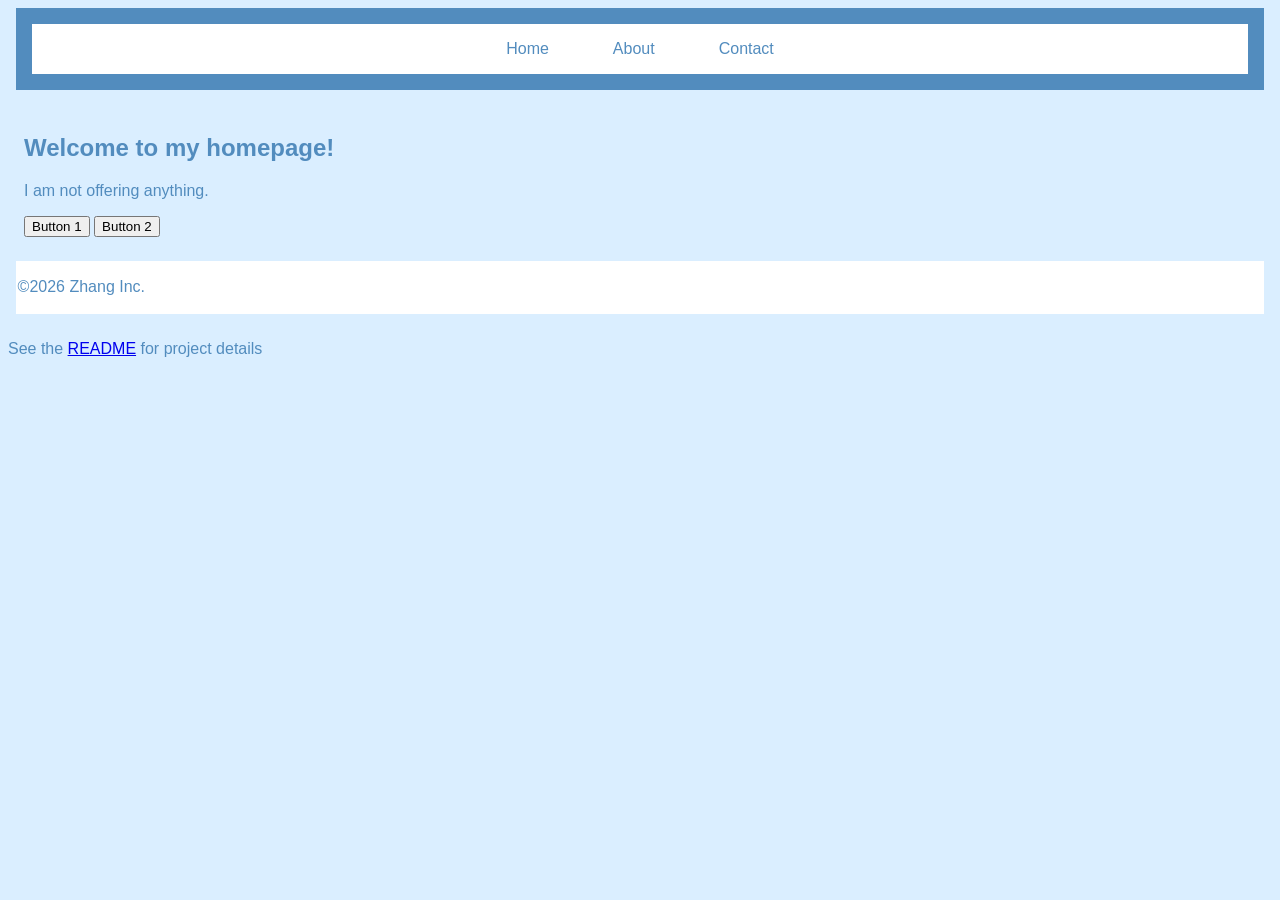
<file: index.html>
<!DOCTYPE html>
<html lang="en">
<head>
    <meta charset="UTF-8">
    <title>Zhang, Zoey - 5.1 Individual Project</title>
    <link rel="stylesheet" href="styles.css"
    <script src="script.js" defer></script>
</head>
<body>
    <header>
        <nav>
            <ul>
                <li><a href="index.html">Home</a></li>
                <li><a href="index.html">About</a></li>
                <li><a href="index.html">Contact</a></li>
            </ul>
        </nav>
    </header>
    <main>
        <section class="hero">
            <h1> Welcome to my homepage!</h1>
            <p> I am not offering anything.</p>
            <button id="button1">Button 1</button>
            <button id="button2">Button 2</button>

        </section>
    </main>
    <footer>
        <p>&copy;2026 Zhang Inc.</p>
    </footer>
    <br>See the <a href="README.md">README</a> for project details
</body>
</html>
</file>
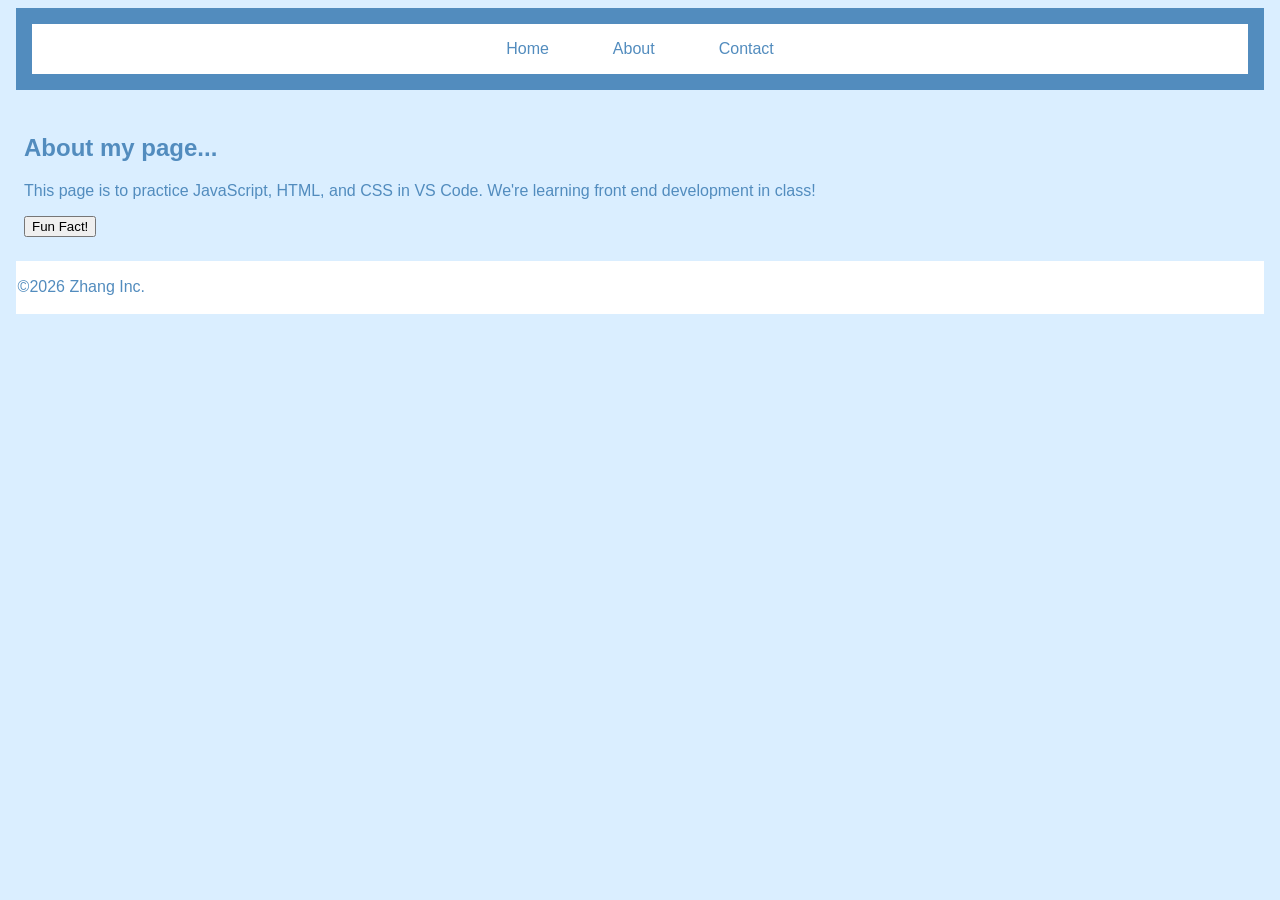
<file: about.html>
<!DOCTYPE html>
<html lang="en">
<head>
    <meta charset="UTF-8">
    <title>Zhang, Zoey - 5.1 Individual Project</title>
    <link rel="stylesheet" href="styles.css">
    <script src="script.js" defer></script>
</head>
<body>
    <header>
        <nav>
            <ul>
                <li><a href="index.html">Home</a></li>
                <li><a href="about.html">About</a></li>
                <li><a href="contact.html">Contact</a></li>
            </ul>
        </nav>
    </header>
    <main>
        <section class="hero">
            <h1>About my page...</h1>
            <p>This page is to practice JavaScript, HTML, and CSS in VS Code. We're learning front end development in class!</p>
            <button id="funFact">Fun Fact!</button>
      <p id="factText" hidden>The first computer, ENIAC, weighed nearly 30 tons and occupied 1,800 square feet!</p>
        </section>
    </main>
    <footer>
        <p>&copy;2026 Zhang Inc.</p>
    </footer>

</body>
</html>
</file>
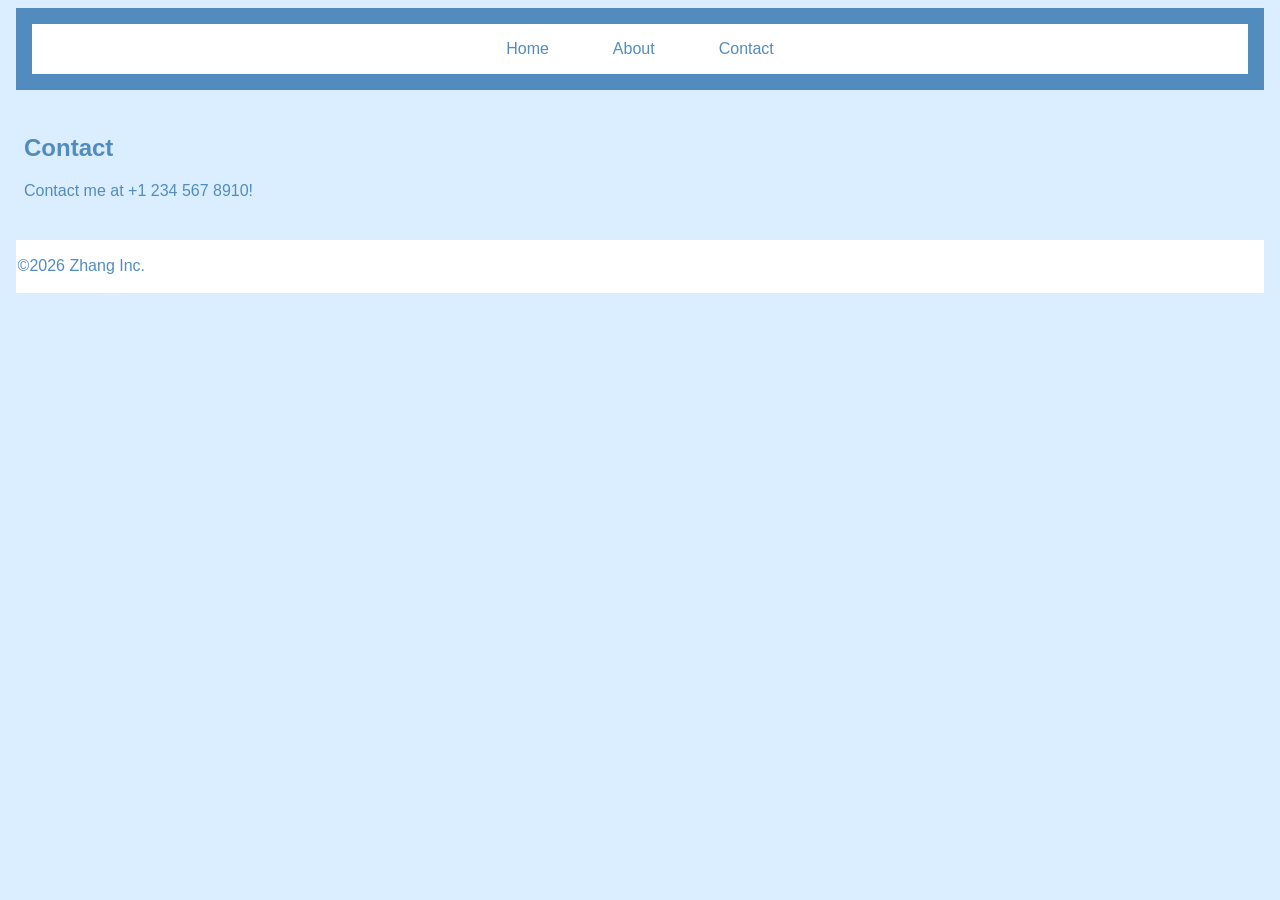
<file: contact.html>
<!DOCTYPE html>
<html lang="en">
<head>
    <meta charset="UTF-8">
    <title>Zhang, Zoey - 5.1 Individual Project</title>
    <link rel="stylesheet" href="styles.css">
    <script src="script.js" defer></script>
</head>
<body>
    <header>
        <nav>
            <ul>
                <li><a href="index.html">Home</a></li>
                <li><a href="about.html">About</a></li>
                <li><a href="contact.html">Contact</a></li>
            </ul>
        </nav>
    </header>
    <main>
        <section class="hero">
            <h1>Contact</h1>
            <p>Contact me at +1 234 567 8910!</p>
           
        </section>
    </main>
    <footer>
        <p>&copy;2026 Zhang Inc.</p>
    </footer>

</body>
</html>
</file>
<file: styles.css>
/* Add Global styles here */
body{
    font-family: Arial, Helvetica, sans-serif;
    background-color: #daeeff;
    color:rgb(82, 140, 190);
}

header{
    background-color: rgb(82, 140, 190);
    color:#96c1e6;
    padding: 1rem;
    margin: 0.5rem;
}

nav{
    background-color: #ffffff;
    padding: 1rem 0;
}

nav ul {
    display: flex;
    justify-content: center; 
    align-items: center;      
    list-style-type: none;
    gap: 2rem;
    margin: 0;
    padding: 0;
    flex-wrap: wrap;
  }

 nav ul li a:hover {
    background-color: rgba(144, 144, 144, 0.2);
    border-radius: 4px;
  }
nav ul li a {
    color: rgb(82, 140, 190);
    text-decoration: none;
    padding: 0.75rem 1rem;
  }

    .hero {
    padding: 1rem;
    text-align: left;
  }

  footer {
    background-color: #ffffff;
    text-align: cenleftter;
    padding: 0.1rem;
    margin: 0.5rem;
  }
</file>
